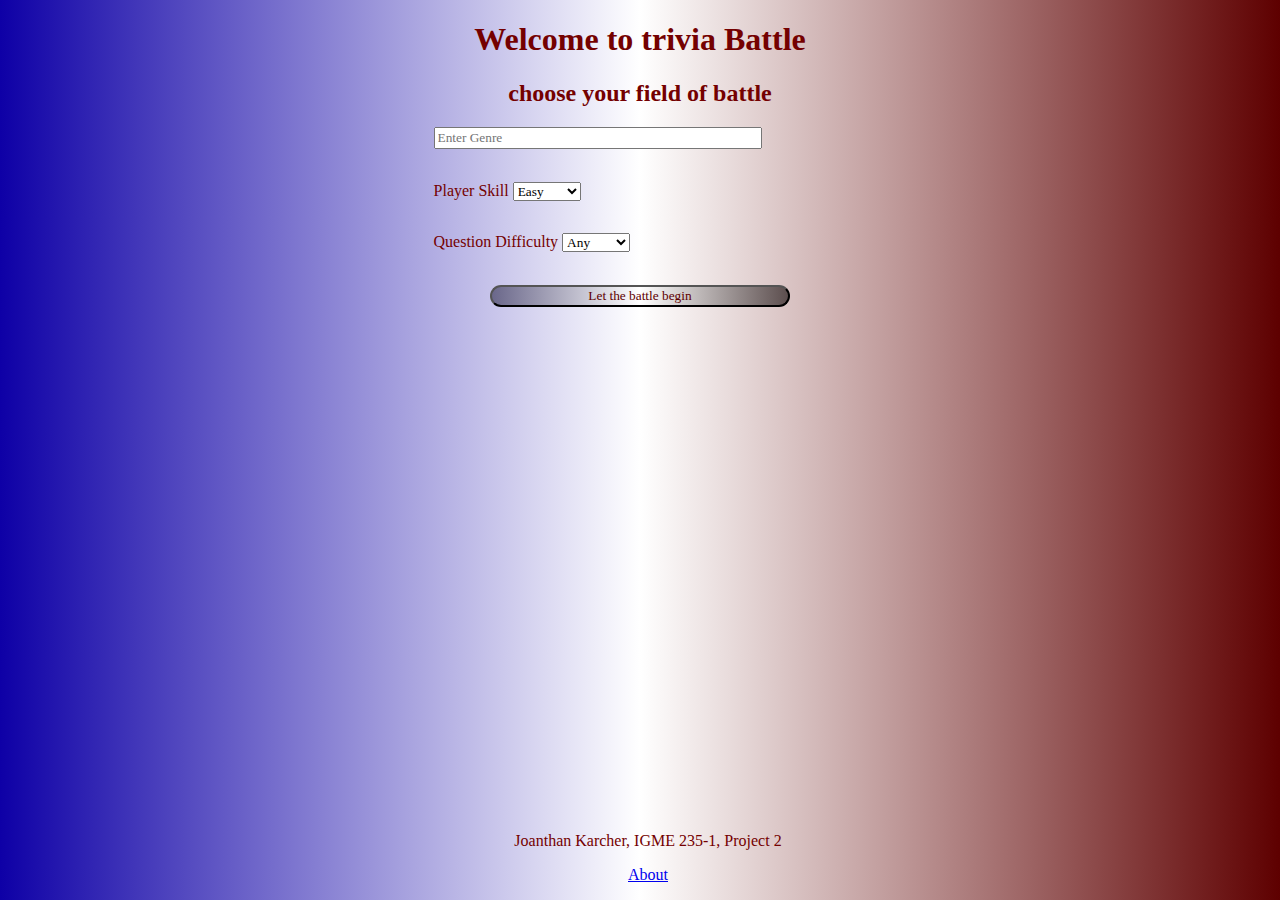
<file: index.html>
<!DOCTYPE html>
<html lang="en">
<head>
    <meta charset="UTF-8">
    <meta http-equiv="X-UA-Compatible" content="IE=edge">
    <meta name="viewport" content="width=device-width, initial-scale=1.0">
    <link rel="stylesheet" href="Style/style.css">
    <link rel="preconnect" href="https://fonts.googleapis.com">
    <link rel="preconnect" href="https://fonts.gstatic.com" crossorigin>
    <link href="https://fonts.googleapis.com/css2?family=Open+Sans:ital,wght@1,300&family=Permanent+Marker&display=swap" rel="stylesheet">
    <title>Prototype2</title>
</head>
<body>
    <div id="sceneZero">
        <h1>Welcome to trivia Battle</h1>
        <h2>choose your field of battle</h2>
        <div id="wrapper">
            <div id="SceneZeroInput">
                <!-- It seems like an auto complete is a non beginer and very involved process... the simplest tutorial i found was multiple functions and over 100 lines of code -->
                <input type="text" placeholder="Enter Genre" id="genre" autocomplete="off">
            </div>
            <div id="SceneZeroSkill">
                <label for="skill" id="skillLable">Player Skill</label>
                <select name="skill" id="skill">
                    <option value="easy">Easy</option>
                    <option value="medium">Medium</option>
                    <option value="hard">Hard</option>
                </select>
            </div>
            <div id="SceneZeroDifficulty">
                <label for="difficultyInit" id="difficultyInitLable">Question Difficulty</label>
                <select name="difficultyInit" id="difficultyInit">
                    <option value="">Any</option>
                    <option value="&difficulty=easy">Easy</option>
                    <option value="&difficulty=medium">Medium</option>
                    <option value="&difficulty=hard">Hard</option>
                </select>
            </div>
            <div id="SceneZeroSubmit">
                <button id="begin" onclick="getData(getNewURL()), hideElements(1)">Let the battle begin</button>
            </div>
        </div>
    </div>
    <div id="sceneOne">
        <p id="question"></p>
        <div id="wrapper2">
            <div id="answer_0">
                <input type="radio" id="radio_answer0" name="answer" value="">
                <label for="radio_answer0" id="answer0"></label>
            </div>
            <div id="answer_1">
                <input type="radio" id="radio_answer1" name="answer" value="">
                <label for="radio_answer1" id="answer1"></label>
                <label for="choice1" id="choice1Lable"></label>
            </div>
            <div id="answer_2">
                <input type="radio" id="radio_answer2" name="answer" value="">
                <label for="radio_answer2" id="answer2"></label>
            </div>
            <div id="answer_3">
                <input type="radio" id="radio_answer3" name="answer" value="">
                <label for="radio_answer3" id="answer3"></label>
            </div>
            <!-- this is now a hidden element -->
            <p id="info"></p>
            <button id="attackButton" onclick="changeHealth()">Attack</button>
            <button id="retreatButton" onclick="hideElements(0), resetGame()">Retreat</button>
            <p id="playerHp"></p>
            <p id="enemyHp"></p>
            <img id="blueFighter" src="Images/BlueIdle.png" alt="Blue warrior">
            <img id="redFighter" src="Images/RedIdle.png" alt="Red warrior">
        </div>
    </div>
    <div id="scenetwo">
        <h1 id="gameCondition"></h1>
        <button id="gameConditionButton" onclick="hideElements(0), resetGame()">Return</button>
    </div>
    <footer>
        <p>Joanthan Karcher, IGME 235-1, Project 2</p>
        <p><a href="about.html">About</a></p>
    </footer>
    <!--The script tage is at the bottom intentionally as insurance of function since absolutly no line in this file should execute untill everything else has loaded-->
    <script src="Scripts/script.js"></script>
</body>
</html>
</file>
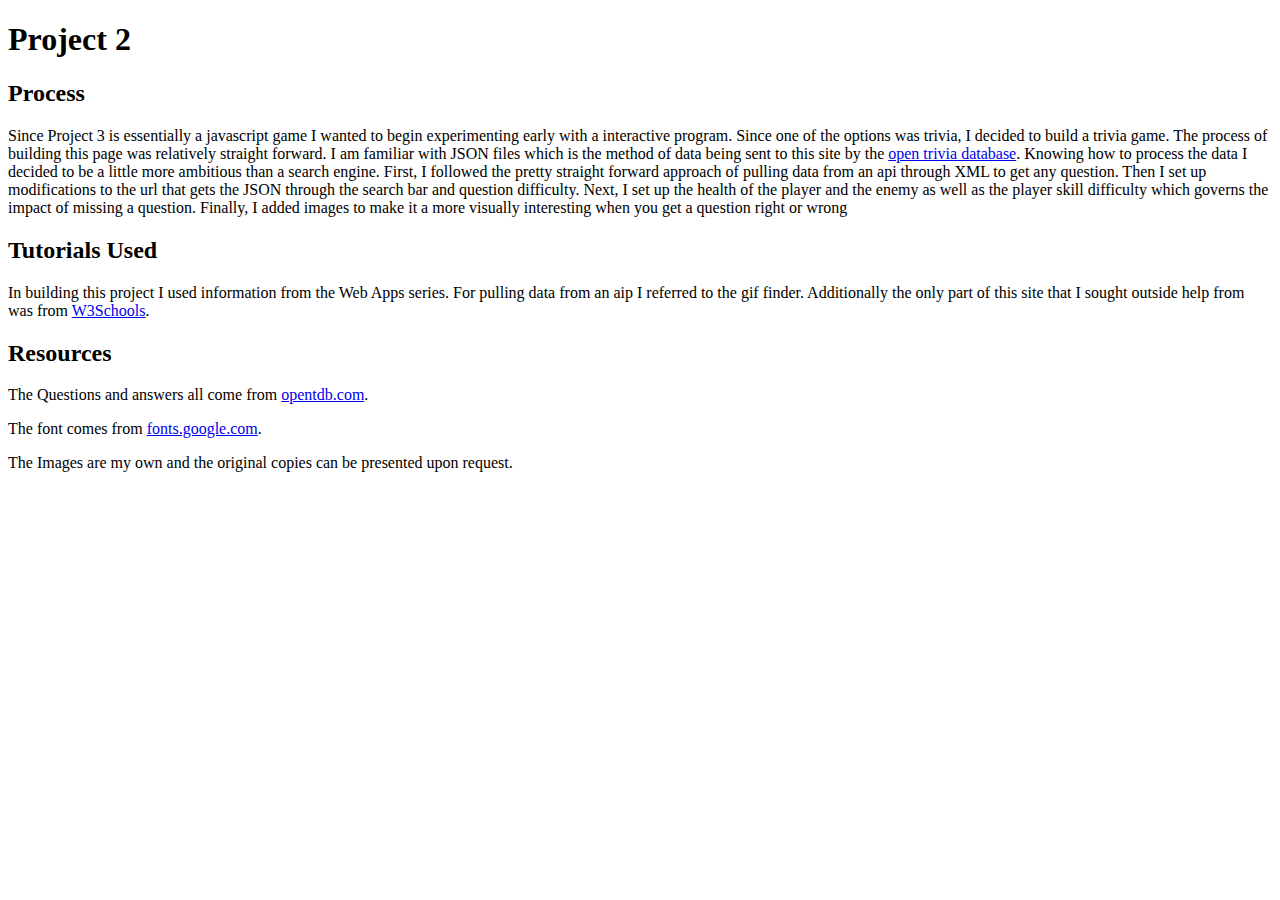
<file: about.html>
<!DOCTYPE html>
<html lang="en">
<head>
    <meta charset="UTF-8">
    <meta http-equiv="X-UA-Compatible" content="IE=edge">
    <meta name="viewport" content="width=device-width, initial-scale=1.0">
    <title>Documentation</title>
</head>
<body>
    <h1>Project 2</h1>
    <h2>Process</h2>
    <p>Since Project 3 is essentially a javascript game I wanted to begin experimenting early with a interactive program.  Since one of the options was trivia, I decided to build a trivia game.  The process of building this page was relatively straight forward.  I am familiar with JSON files which is the method of data being sent to this site by the <a href="https://opentdb.com/">open trivia database</a>. Knowing how to process the data I decided to be a little more ambitious than a search engine.  First, I followed the pretty straight forward approach of pulling data from an api through XML to get any question.  Then I set up modifications to the url that gets the JSON through the search bar and question difficulty.  Next, I set up the health of the player and the enemy as well as the player skill difficulty which governs the impact of missing a question.  Finally, I added images to make it a more visually interesting when you get a question right or wrong</p>
    <h2>Tutorials  Used</h2>
    <p>In building this project I used information from the Web Apps series.  For pulling data from an aip I referred  to the gif finder.  Additionally the only part of this site that I sought outside help from was from <a href="https://www.w3schools.com/howto/howto_js_autocomplete.asp">W3Schools</a>.</p>
    <h2>Resources</h2>
    <p>The Questions and answers all come from <a href="https://opentdb.com/">opentdb.com</a>.</p>
    <p>The font comes from <a href="https://fonts.google.com/specimen/My+Soul">fonts.google.com</a>.</p>
    <p>The Images are my own and the original copies  can be presented upon request.</p>
</body>
</html>
</file>
<file: Style/style.css>
body
{
    background: linear-gradient(0.25turn, #0e00a6, #ffffff, #5e0000);
    height: 100%;
}
h1
{
    color: #740000;
    text-align: center;
    font-family: 'Open Sans', sans-serif;
    font-family: 'Permanent Marker', cursive;
}
h2
{
    color: #740000;
    text-align: center;
    font-family: 'Open Sans', sans-serif;
    font-family: 'Permanent Marker', cursive; 
} 
label
{
    color: #740000;;
    font-family: 'Open Sans', sans-serif;
    font-family: 'Permanent Marker', cursive;
}
p
{
    color: #740000;
    font-family: 'Open Sans', sans-serif;
    font-family: 'Permanent Marker', cursive;
}
#question
{
    text-align: center;
}
button
{
    min-width: 300px;
    background: linear-gradient(0.25turn, #6a678a, #ffffff, #5c4e4e);
    color: #5e0000;
    font-family: 'Open Sans', sans-serif;
    font-family: 'Permanent Marker', cursive;
    border-radius: 15px;
}
option, label, select
{
    font-family: 'Open Sans', sans-serif;
    font-family: 'Permanent Marker', cursive;
}
/* Display for scene zero */
#wrapper
{
    display: grid;
    grid-template-columns: 1fr 1fr 1fr;
    row-gap: 40%;
    column-gap: 1%;
}
#SceneZeroInput > input
{
    width: 25vw;
    font-family: 'Open Sans', sans-serif;
    font-family: 'Permanent Marker', cursive;
}
#SceneZeroInput
{
    grid-column: 2;
    grid-row: 1;
}
#SceneZeroSkill
{
    grid-column: 2;
    grid-row: 2;
}
#SceneZeroDifficulty
{
    grid-column: 2;
    grid-row: 3;
}
#SceneZeroSubmit
{
    justify-self: center;
    grid-column: 2;
    grid-row: 4;
}
/* display for scene one */
#wrapper2
{
    display: grid;
    grid-template-columns: 1fr 1fr 1fr;
    row-gap: 1%;
    column-gap: 1%;
}
#answer_0
{
    grid-area: Img5;
    grid-column: 2;
    grid-row: 1;
}
#answer_1
{
    grid-area: Img6;
    grid-column: 2;
    grid-row: 2;
}
#answer_2
{
    grid-area: Img7;
    grid-column: 2;
    grid-row: 3;
}
#answer_3
{
    grid-area: Img8;
    grid-column: 2;
    grid-row: 4;
}
#attackButton
{
    margin-top: 50px;
    grid-area: Img9;
    grid-column: 2;
    grid-row: 5;
}
#retreatButton
{
    margin-top: 50px;
    grid-area: Img10;
    grid-column: 2;
    grid-row: 6;
}
#playerHp
{
    color: #000000;
    justify-self: center;
    grid-area: Img11;
    grid-column: 1;
    grid-row: 7;
}
#enemyHp
{
    color: #000000;
    justify-self: center;
    grid-area: Img12;
    grid-column: 3;
    grid-row: 7;
}
#blueFighter
{
    grid-area: Img12;
    justify-self: right;
    grid-column: 1;
    grid-row: 8;
}
#redFighter
{
    grid-area: Img12;
    justify-self: left;
    grid-column: 3;
    grid-row: 8;
}
/* display for scene two */
#gameConditionButton
{
    display: flex;
    justify-self: center;
    margin: auto;
}
footer
{
    position: absolute;
    bottom: 0;
    width: 100%;
}
footer > p
{
    text-align: center;
}
#gameConditionButton
{
    justify-content: center;
}
</file>
